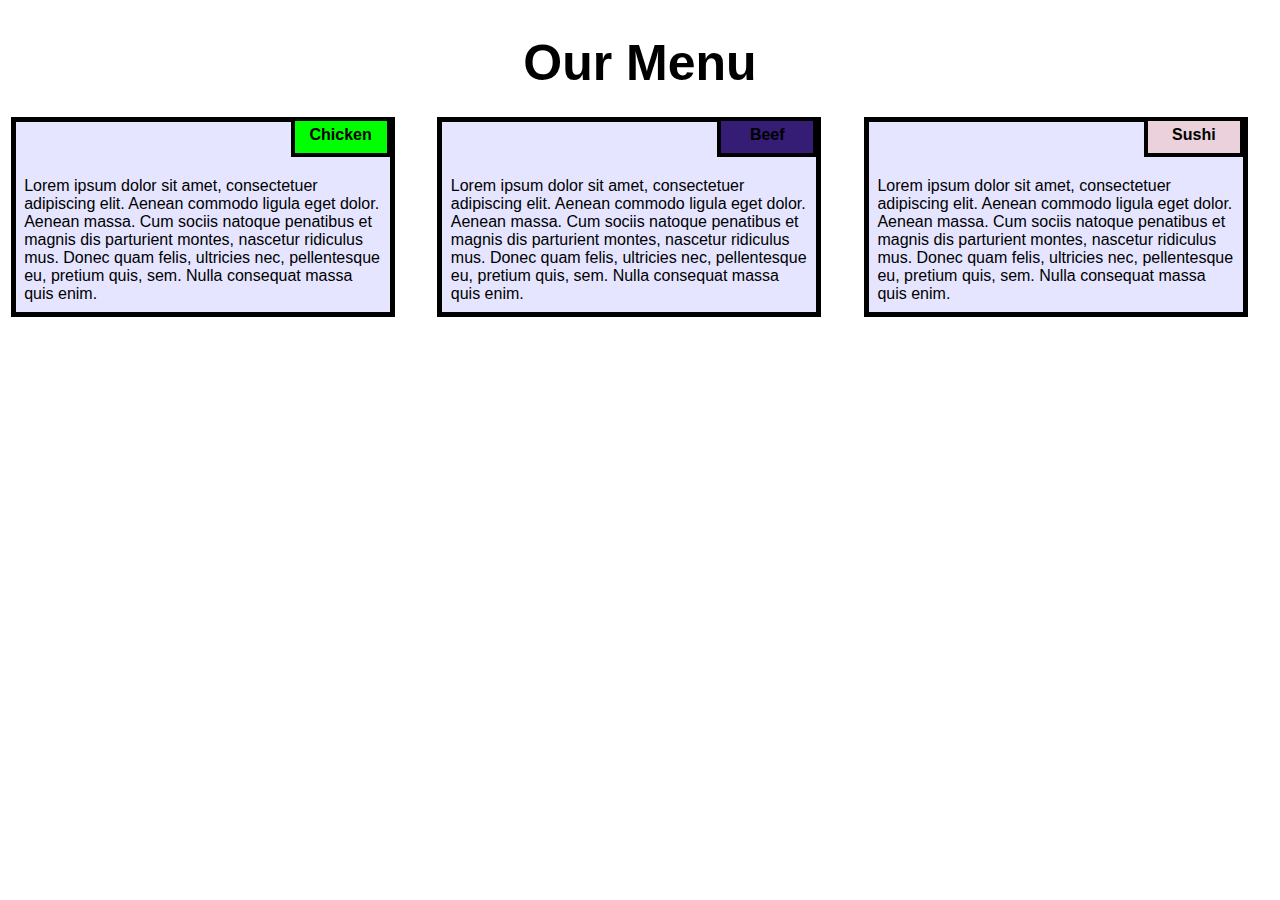
<file: module2-solution/index.html>
<!DOCTYPE html>
<html>
<head>

<title>Responsive Layout</title>
<meta name="viewport" content="width=device-width, initial-scale=1">
<link rel="stylesheet" type="text/css" href="filecss.css">

</head>
<body>
<h1>Our Menu</h1>



  <div class="col-lg-4 col-md-6 col-sm-12">
  	<div class="box">
  		<p class="content-name name1">Chicken</p>
  		<p class="content">Lorem ipsum dolor sit amet, consectetuer adipiscing elit. Aenean commodo ligula eget dolor. Aenean massa. Cum sociis natoque penatibus et magnis dis parturient montes, nascetur ridiculus mus. Donec quam felis, ultricies nec, pellentesque eu, pretium quis, sem. Nulla consequat massa quis enim.</p>
  	</div>
  </div>

  <div class="col-lg-4 col-md-6 col-sm-12">
  	<div class="box">
   		<p class="content-name name2">Beef</p>
   		<p class="content">Lorem ipsum dolor sit amet, consectetuer adipiscing elit. Aenean commodo ligula eget dolor. Aenean massa. Cum sociis natoque penatibus et magnis dis parturient montes, nascetur ridiculus mus. Donec quam felis, ultricies nec, pellentesque eu, pretium quis, sem. Nulla consequat massa quis enim.</p>
  	</div>
  </div>

  <div class="col-lg-4 col-md-12 col-sm-12">
  	<div class="box">
  		<p class="content-name name3">Sushi</p>
  		<p class="content">Lorem ipsum dolor sit amet, consectetuer adipiscing elit. Aenean commodo ligula eget dolor. Aenean massa. Cum sociis natoque penatibus et magnis dis parturient montes, nascetur ridiculus mus. Donec quam felis, ultricies nec, pellentesque eu, pretium quis, sem. Nulla consequat massa quis enim.</p>
  	</div>	
  </div>

</body>
</html>
</file>
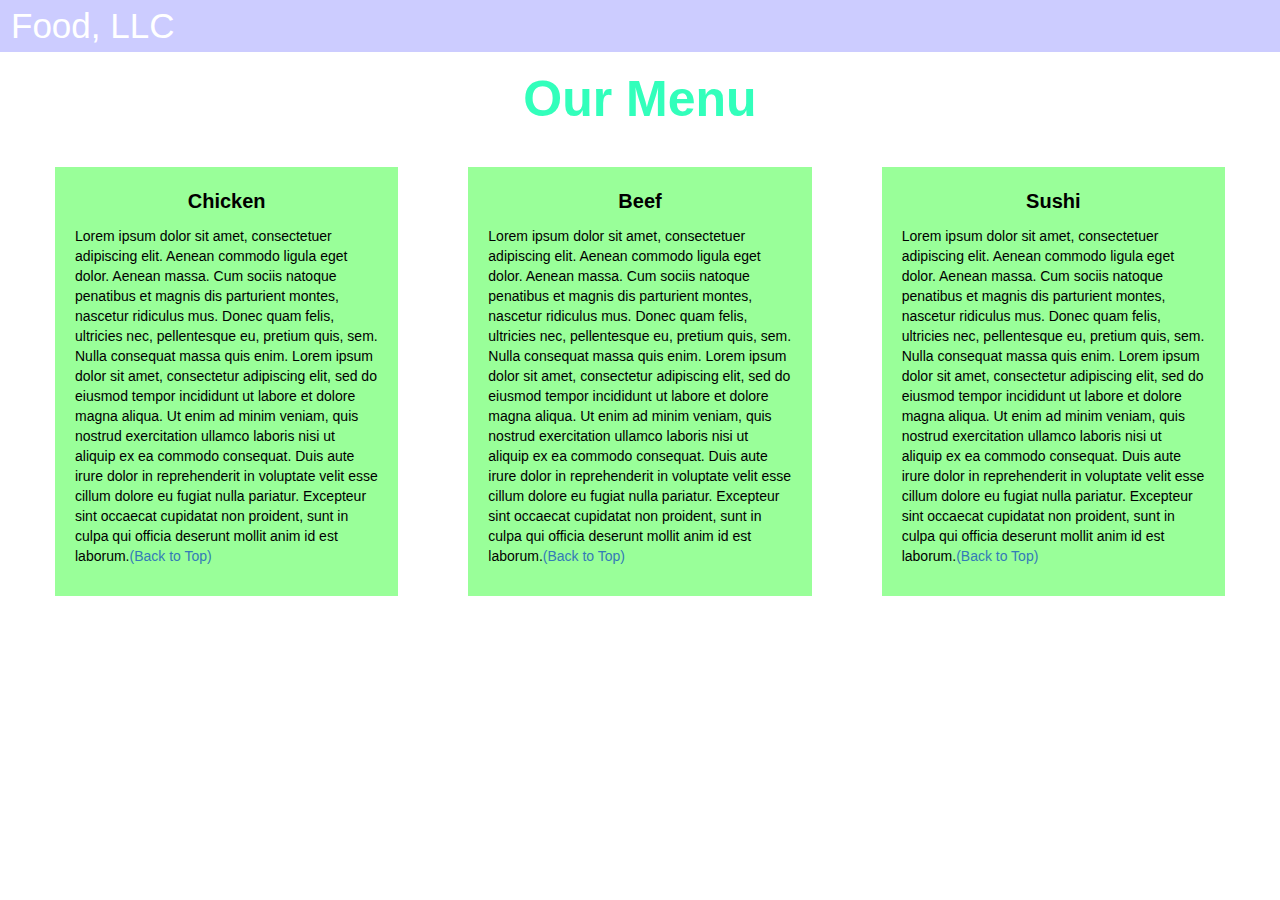
<file: module3-solution/index.html>
<!DOCTYPE html>
<html>
<head>

<title>Module 3</title>

  <meta name="viewport" content="width=device-width, initial-scale=1">
  <link rel="stylesheet" href="https://maxcdn.bootstrapcdn.com/bootstrap/3.3.7/css/bootstrap.min.css">
  <script src="https://ajax.googleapis.com/ajax/libs/jquery/3.3.1/jquery.min.js"></script>
  <script src="https://maxcdn.bootstrapcdn.com/bootstrap/3.3.7/js/bootstrap.min.js"></script>

</head>

<meta name="viewport" content="width=device-width, initial-scale=1">
<link rel="stylesheet" type="text/css" href="filecss.css">



<body>


<nav class="navbar" id="top">
  <div class="container-fluid">

    <div class="navbar-header">
      <button type="button" class="navbar-toggle" data-toggle="collapse" data-target="#myNavbar">
        <span class="icon-bar"></span>
        <span class="icon-bar"></span>
        <span class="icon-bar"></span> 
      </button>
      <a class="navbar-brand" href="#">Food, LLC</a>
    </div>

    <div class="collapse" id="myNavbar">
      <ul class="nav navbar-nav visible-xs">
        <li><a class="menu-item" href="#">Chicken</a></li>
        <li><a class="menu-item" href="#">Beef</a></li> 
        <li><a class="menu-item" href="#">Sushi</a></li> 
      </ul>
    </div>

  </div>
</nav>

<h1 class="main-title">Our Menu</h1>



<div class="row">

  <div class="col-lg-4 col-md-6 col-sm-12">
    <div class="content-box">
      <p class="item-name">Chicken</p>
      <p>Lorem ipsum dolor sit amet, consectetuer adipiscing elit. Aenean commodo ligula eget dolor. Aenean massa. Cum sociis natoque penatibus et magnis dis parturient montes, nascetur ridiculus mus. Donec quam felis, ultricies nec, pellentesque eu, pretium quis, sem. Nulla consequat massa quis enim. Lorem ipsum dolor sit amet, consectetur adipiscing elit, sed do eiusmod tempor incididunt ut labore et dolore magna aliqua. Ut enim ad minim veniam, quis nostrud exercitation ullamco laboris nisi ut aliquip ex ea commodo consequat. Duis aute irure dolor in reprehenderit in voluptate velit esse cillum dolore eu fugiat nulla pariatur. Excepteur sint occaecat cupidatat non proident, sunt in culpa qui officia deserunt mollit anim id est laborum.<a href="#top">(Back to Top)</a></p>
    </div>
  </div>

  <div class="col-lg-4 col-md-6 col-sm-12">
    <div class="content-box">
      <p class="item-name">Beef</p>
      <p>Lorem ipsum dolor sit amet, consectetuer adipiscing elit. Aenean commodo ligula eget dolor. Aenean massa. Cum sociis natoque penatibus et magnis dis parturient montes, nascetur ridiculus mus. Donec quam felis, ultricies nec, pellentesque eu, pretium quis, sem. Nulla consequat massa quis enim. Lorem ipsum dolor sit amet, consectetur adipiscing elit, sed do eiusmod tempor incididunt ut labore et dolore magna aliqua. Ut enim ad minim veniam, quis nostrud exercitation ullamco laboris nisi ut aliquip ex ea commodo consequat. Duis aute irure dolor in reprehenderit in voluptate velit esse cillum dolore eu fugiat nulla pariatur. Excepteur sint occaecat cupidatat non proident, sunt in culpa qui officia deserunt mollit anim id est laborum.<a href="#top">(Back to Top)</a></p>
    </div>
  </div>


  <div class="col-lg-4 col-md-12 col-sm-12">
    <div class="content-box">
      <p class="item-name">Sushi</p>
      <p>Lorem ipsum dolor sit amet, consectetuer adipiscing elit. Aenean commodo ligula eget dolor. Aenean massa. Cum sociis natoque penatibus et magnis dis parturient montes, nascetur ridiculus mus. Donec quam felis, ultricies nec, pellentesque eu, pretium quis, sem. Nulla consequat massa quis enim. Lorem ipsum dolor sit amet, consectetur adipiscing elit, sed do eiusmod tempor incididunt ut labore et dolore magna aliqua. Ut enim ad minim veniam, quis nostrud exercitation ullamco laboris nisi ut aliquip ex ea commodo consequat. Duis aute irure dolor in reprehenderit in voluptate velit esse cillum dolore eu fugiat nulla pariatur. Excepteur sint occaecat cupidatat non proident, sunt in culpa qui officia deserunt mollit anim id est laborum.<a href="#top">(Back to Top)</a></p>
    </div>
  </div>

</div>


</body>
</html>
</file>
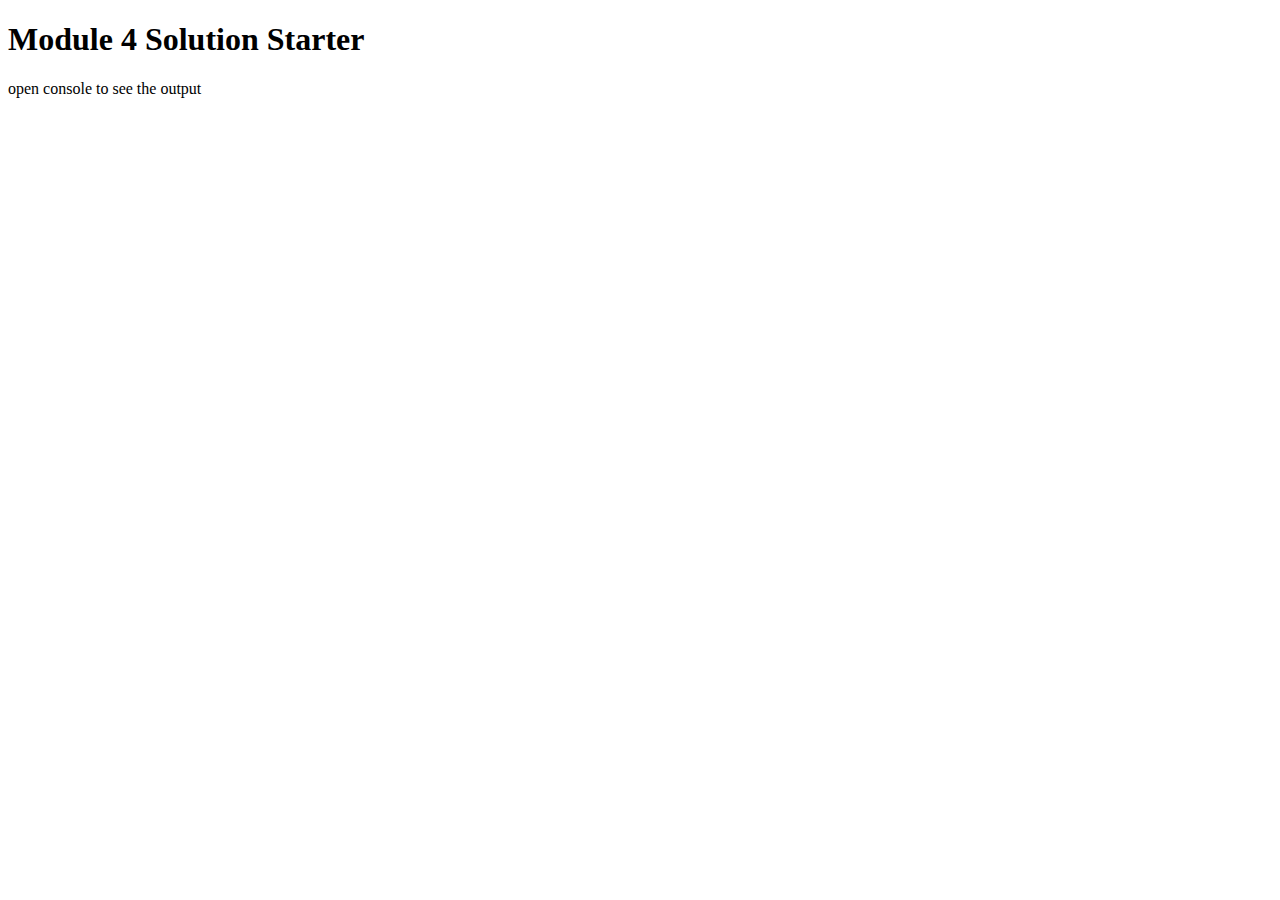
<file: module4-solution/index.html>
<!DOCTYPE html>
<html>
<head>
  <meta charset="utf-8">
  <title>Module 4 Solution Starter</title>
  <script src="SpeakHello.js"></script>
  <script src="SpeakGoodBye.js"></script>
  <script src="script.js"></script>
</head>
<body>
  <h1>Module 4 Solution Starter</h1>
  <p>open console to see the output</p>
</body>
</html>
</file>
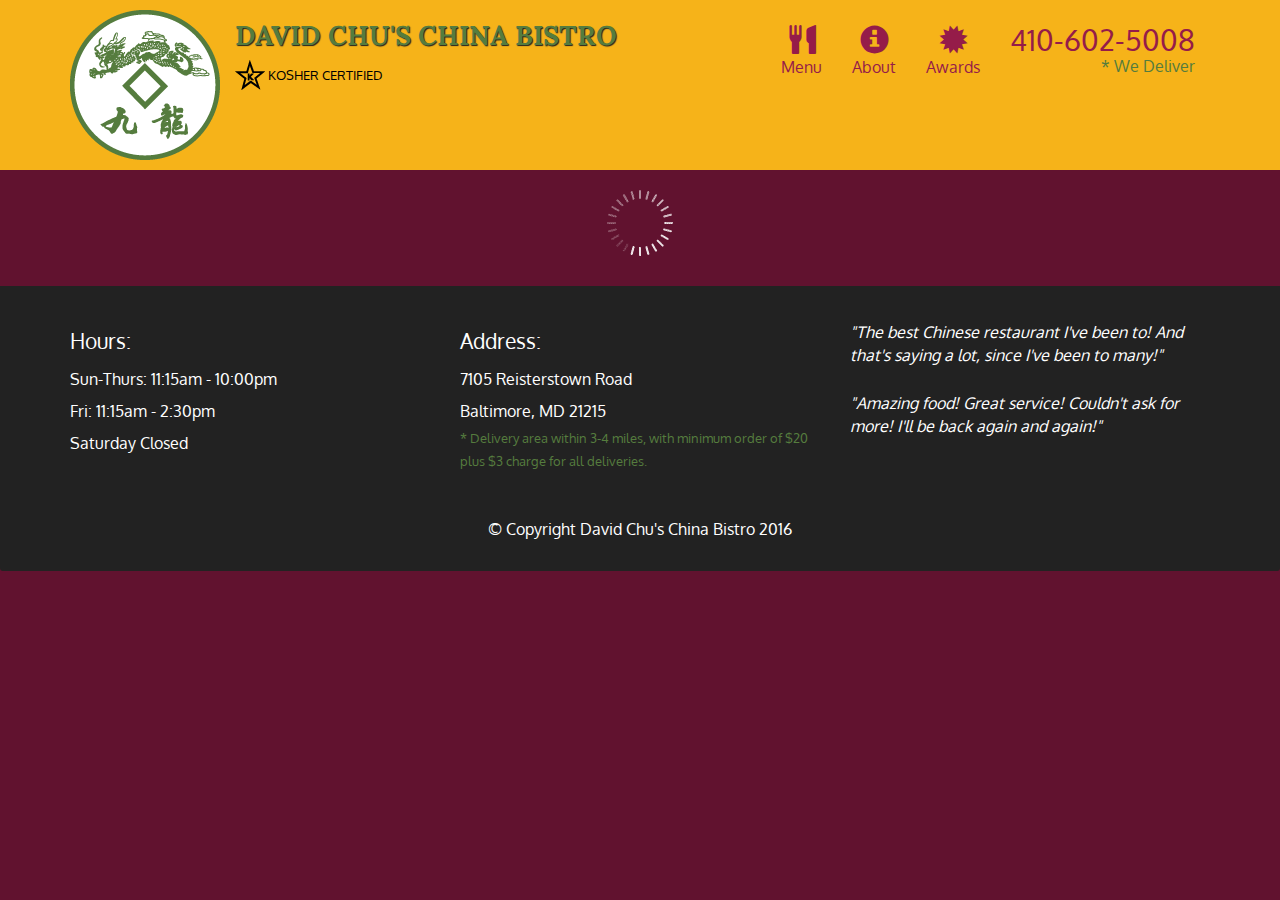
<file: module5-solution/index.html>
<!doctype html>
<html lang="en">
  <head>
    <meta charset="utf-8">
    <meta http-equiv="X-UA-Compatible" content="IE=edge">
    <meta name="viewport" content="width=device-width, initial-scale=1">
    <title>David Chu's China Bistro</title>
    <link rel="stylesheet" href="css/bootstrap.min.css">
    <link rel="stylesheet" href="css/styles.css">
    <link href='https://fonts.googleapis.com/css?family=Oxygen:400,300,700' rel='stylesheet' type='text/css'>
    <link href='https://fonts.googleapis.com/css?family=Lora' rel='stylesheet' type='text/css'>
  </head>
<body>
  <header>
    <nav id="header-nav" class="navbar navbar-default">
      <div class="container">
        <div class="navbar-header">
          <a href="index.html" class="pull-left visible-md visible-lg">
            <div id="logo-img" alt="Logo image"></div>
          </a>

          <div class="navbar-brand">
            <a href="index.html"><h1>David Chu's China Bistro</h1></a>
            <p>
              <img src="images/star-k-logo.png" alt="Kosher certification">
              <span>Kosher Certified</span>
            </p>
          </div>

          <button id="navbarToggle" type="button" class="navbar-toggle collapsed" data-toggle="collapse" data-target="#collapsable-nav" aria-expanded="false">
            <span class="sr-only">Toggle navigation</span>
            <span class="icon-bar"></span>
            <span class="icon-bar"></span>
            <span class="icon-bar"></span>
          </button>
        </div>
        
        <div id="collapsable-nav" class="collapse navbar-collapse">
           <ul id="nav-list" class="nav navbar-nav navbar-right">
            <li id="navHomeButton" class="visible-xs active">
              <a href="index.html">
                <span class="glyphicon glyphicon-home"></span> Home</a>
            </li>
            <li id="navMenuButton">
              <a href="#" onclick="$dc.loadMenuCategories();">
                <span class="glyphicon glyphicon-cutlery"></span><br class="hidden-xs"> Menu</a>
            </li>
            <li>
              <a href="#">
                <span class="glyphicon glyphicon-info-sign"></span><br class="hidden-xs"> About</a>
            </li>
            <li>
              <a href="#">
                <span class="glyphicon glyphicon-certificate"></span><br class="hidden-xs"> Awards</a>
            </li>
            <li id="phone" class="hidden-xs">
              <a href="tel:410-602-5008">
                <span>410-602-5008</span></a><div>* We Deliver</div>
            </li>
          </ul><!-- #nav-list -->
        </div><!-- .collapse .navbar-collapse -->
      </div><!-- .container -->
    </nav><!-- #header-nav -->
  </header>

  <div id="call-btn" class="visible-xs">
    <a class="btn" href="tel:410-602-5008">
    <span class="glyphicon glyphicon-earphone"></span>
    410-602-5008
    </a>
  </div>
  <div id="xs-deliver" class="text-center visible-xs">* We Deliver</div>

  <div id="main-content" class="container"></div>

  <footer class="panel-footer">
    <div class="container">
      <div class="row">
        <section id="hours" class="col-sm-4">
          <span>Hours:</span><br>
          Sun-Thurs: 11:15am - 10:00pm<br>
          Fri: 11:15am - 2:30pm<br>
          Saturday Closed
          <hr class="visible-xs">
        </section>
        <section id="address" class="col-sm-4">
          <span>Address:</span><br>
          7105 Reisterstown Road<br>
          Baltimore, MD 21215
          <p>* Delivery area within 3-4 miles, with minimum order of $20 plus $3 charge for all deliveries.</p>
          <hr class="visible-xs">
        </section>
        <section id="testimonials" class="col-sm-4">
          <p>"The best Chinese restaurant I've been to! And that's saying a lot, since I've been to many!"</p>
          <p>"Amazing food! Great service! Couldn't ask for more! I'll be back again and again!"</p>
        </section>
      </div>
      <div class="text-center">&copy; Copyright David Chu's China Bistro 2016</div>
    </div>
  </footer>

  <!-- jQuery (Bootstrap JS plugins depend on it) -->
  <script src="js/jquery-2.1.4.min.js"></script>
  <script src="js/bootstrap.min.js"></script>
  <script src="js/ajax-utils.js"></script>
  <script src="js/script.js"></script>
</body>
</html>
</file>
<file: module2-solution/filecss.css>
* {
  box-sizing: border-box;
}

body{
	margin: 0;
	padding: 0;
  font-family: "Comic Sans MS", cursive, sans-serif;
}

.row{
  margin-top: 5%;
  margin-bottom: 5%;
}

h1 {
  margin-bottom: 15px;
  text-align: center;
  color: #000000;
  font-size: 50px;
}


.box{
  width: 100%;
  overflow: none;
}


.content-name{
  overflow: none;
  text-align: center;
  border: 4px solid black;
  width: 100px;
  height: 40px;
  padding: 5px;
  float: right;
  margin-right: 36px;
  margin-top: 0px;
  font-weight: bold;
  position: relative;
}

.content{
  border: 5px solid black;
  width: 90%;
  height: auto;
  margin: 2.5%;
  color: black
  font-size: 25px;
  padding: 2%;
  padding-top: 55px;
  background-color: rgba(0, 0, 255, 0.1);
}

.name1{
  background-color: #00FF00;
}

.name2{
	color: black;
  background-color: #351C75;
}
.name3{
  background-color: #EAD1DC;
}


/********** Large devices only **********/
@media (min-width: 992px) {
  .col-lg-4 {
  	float: left;
    width: 33.33%;
  }
}
/********** Medium devices only **********/
@media (min-width: 768px) and (max-width: 991px) {
  .col-md-6,.col-md-12 {
    float: left;
  }
  .col-md-6 {
    width: 50%;
  }
  .col-md-12 {
    margin-left: -10px;
    width: 100%;
  }
  .name3{
    margin-right: 65px;
    width: 100px;
  }
}

@media (min-width: 0px) and (max-width: 767px) {
  .col-sm-12 {
  	float: left;
    width: 100%;
  }
  .content-name{
    margin-right: 30px;
  }
}
</file>
<file: module3-solution/filecss.css>
.container-fluid{
	margin: 0;
	padding: 0;
}

.navbar{
	border-radius: 0px;
	background-color: rgba(0,0,255,0.2);
}

.navbar-brand{
  font-size: 35px;
  color: white;
  padding-left: 25px;
}

.navbar-brand:hover{
	color: white;
}

.nav{
	margin: 0;
	padding: 0;
}

.navbar-nav{
  font-size: 25px;
  text-align: center;
  margin: 0;
  padding: 0;
}

.navbar-toggle{
	border: 2px solid white;
	margin-right: 25px;
}

.icon-bar{
	background-color: red;
}


.main-title{
  margin-bottom: 15px;
  text-align: center;
  color: #32ffbb;
  font-size: 50px;
  font-family: "Comic Sans MS", cursive, sans-serif;
  font-weight: bold;
}

li{
	box-sizing: border-box;
	width: 100%;
}

.menu-item{
	padding: 0;
	margin: 0;
	width: 100%;
	background-color: #fcff32;
	border-bottom: 1px solid black;
	color: black;
	display: block;
}

.menu-item:hover{
	background-color: rgba(255,0,0,0.6);
	color: rgba(0,0,0,0.1);
}



.row{
	margin: 20px;
}

.content-box{
	margin: 20px;
	width: auto;
	height: auto;
	color: black;
	background-color: rgba(0,255,0,0.4);
	font-family: "Comic Sans MS", cursive, sans-serif;
	padding: 20px;
}

.item-name{
	text-align: center;
	font-size: 20px;
	font-weight: bold;
}

#top{

}
</file>
<file: module5-solution/css/styles.css>
body {
  font-size: 16px;
  color: #fff;
  background-color: #61122f;
  font-family: 'Oxygen', sans-serif;
}

/** HEADER **/
#header-nav {
  background-color: #f6b319;
  border-radius: 0;
  border: 0;
}

#logo-img {
  background: url('../images/restaurant-logo_large.png') no-repeat;
  width: 150px;
  height: 150px;
  margin: 10px 15px 10px 0;
}

.navbar-brand {
  padding-top: 25px;
}
.navbar-brand h1 { /* Restaurant name */
  font-family: 'Lora', serif;
  color: #557c3e;
  font-size: 1.5em;
  text-transform: uppercase;
  font-weight: bold;
  text-shadow: 1px 1px 1px #222;
  margin-top: 0;
  margin-bottom: 0;
  line-height: .75;
}
.navbar-brand a:hover, .navbar-brand a:focus {
  text-decoration: none;
}
.navbar-brand p { /* Kosher cert */
  color: #000;
  text-transform: uppercase;
  font-size: .7em;
  margin-top: 15px;
}
.navbar-brand p span { /* Star-K */
  vertical-align: middle;
}

#nav-list {
  margin-top: 10px;
}
#nav-list a {
  color: #951C49;
  text-align: center;
}
#nav-list a:hover {
  background: #E7E7E7;
}
#nav-list a span {
  font-size: 1.8em;
}

#phone {
  margin-top: 5px;
}
#phone a { /* Phone number */
  text-align: right;
  padding-bottom: 0;
}
#phone div { /* We Deliver */
  color: #557c3e;
  text-align: right;
  padding-right: 15px;
}

.navbar-header button.navbar-toggle, .navbar-header .icon-bar {
  border: 1px solid #61122f;
}
.navbar-header button.navbar-toggle {
  clear: both;
  margin-top: -30px;
}
/* END HEADER */

/* FOOTER */
.panel-footer {
  margin-top: 30px;
  padding-top: 35px;
  padding-bottom: 30px;
  background-color: #222;
  border-top: 0;
}
.panel-footer div.row {
  margin-bottom: 35px;
}
#hours, #address {
  line-height: 2;
}
#hours > span, #address > span {
  font-size: 1.3em;
}
#address p {
  color: #557c3e;
  font-size: .8em;
  line-height: 1.8;
}
#testimonials {
  font-style: italic;
}
#testimonials p:nth-child(2) {
  margin-top: 25px;
}
/* END FOOTER */



/* HOME PAGE */
.container .jumbotron {
  box-shadow: 0 0 50px #3F0C1F;
  border: 2px solid #3F0C1F;
}

#menu-tile, #specials-tile, #map-tile {
  height: 250px;
  width: 100%;
  margin-bottom: 15px;
  position: relative;
  border: 2px solid #3F0C1F;
  overflow: hidden;
}
#menu-tile:hover, #specials-tile:hover, #map-tile:hover {
  box-shadow: 0 1px 5px 1px #cccccc;
}
#menu-tile {
  background: url('../images/menu-tile.jpg') no-repeat;
  background-position: center;
}
#specials-tile {
  background: url('../images/specials-tile.jpg') no-repeat;
  background-position: center;
}
#menu-tile span, #specials-tile span, #map-tile span {
  position: absolute;
  bottom: 0;
  right: 0;
  width: 100%;
  text-align: center;
  font-size: 1.6em;
  text-transform: uppercase;
  background-color: #000;
  color: #fff;
  opacity: .8;
}
/* END HOME PAGE */

/* MENU CATEGORIES PAGE */
.category-tile { 
  position: relative;
  border: 2px solid #3F0C1F;
  overflow: hidden;
  width: 200px;
  height: 200px;
  margin: 0 auto 15px;
}
.category-tile span {
  position: absolute;
  bottom: 0;
  right: 0;
  width: 100%;
  text-align: center;
  font-size: 1.2em;
  text-transform: uppercase;
  background-color: #000;
  color: #fff;
  opacity: .8;
}
.category-tile:hover {
  box-shadow: 0 1px 5px 1px #cccccc;
}

#menu-categories-title + div {
  margin-bottom: 50px;
}
/* END MENU CATEGORIES PAGE */

/* SINGLE CATEGORY PAGE */
.menu-item-tile {
  margin-bottom: 25px;
}
.menu-item-tile hr {
  width: 80%;
}
.menu-item-tile .menu-item-price {
  font-size: 1.1em;
  text-align: right;
  margin-top: -15px;
  margin-right: -15px;
}
.menu-item-tile .menu-item-price span {
  font-size: .6em;
}
.menu-item-photo {
  position: relative;
  border: 2px solid #3F0C1F; 
  overflow: hidden;
  padding: 0;
  margin-right: -15px;
  margin-left: auto;
  margin-bottom: 20px;
  max-width: 250px;
}
.menu-item-photo div {
  position: absolute;
  bottom: 0;
  right: 0;
  width: 80px;
  background-color: #557c3e;
  text-align: center;
}
.menu-item-description {
  padding-right: 30px;
}
h3.menu-item-title {
  margin: 0 0 10px;
}
.menu-item-details {
  font-size: .9em;
  font-style: italic;
}
/* END SINGLE CATEGORY PAGE */


/********** Large devices only **********/
@media (min-width: 1200px) {
  .container .jumbotron {
    background: url('../images/jumbotron_1200.jpg') no-repeat;
    height: 675px;
  }
}

/********** Medium devices only **********/
@media (min-width: 992px) and (max-width: 1199px) {
  /* Header */
  #logo-img {
    background: url('../images/restaurant-logo_medium.png') no-repeat;
    width: 100px;
    height: 100px;
    margin: 5px 5px 5px 0;
  }
  /* End Header */

  /* Home Page */
  .container .jumbotron {
    background: url('../images/jumbotron_992.jpg') no-repeat;
    height: 558px;
  }
  /* End Home Page */
}

/********** Small devices only **********/
@media (min-width: 768px) and (max-width: 991px) {
  /* Home Page */
  .container .jumbotron {
    background: url('../images/jumbotron_768.jpg') no-repeat;
    height: 432px;
  }
  /* End Home Page */
}

/********** Extra small devices only **********/
@media (max-width: 767px) {
  /* Header */
  .navbar-brand {
    padding-top: 10px;
    height: 80px;
  }
  .navbar-brand h1 { /* Restaurant name */
    padding-top: 10px;
    font-size: 5vw; /* 1vw = 1% of viewport width */
  }
  .navbar-brand p { /* Kosher cert */
    font-size: .6em;
    margin-top: 12px;
  }
  .navbar-brand p img { /* Star-K */
    height: 20px;
  }

  #collapsable-nav a { /* Collapsed nav menu text */
    font-size: 1.2em;
  }
  #collapsable-nav a span { /* Collapsed nav menu glyph */
    font-size: 1em;
    margin-right: 5px;
  }

  #call-btn > a {
    font-size: 1.5em;
    display: block;
    margin: 0 20px;
    padding: 10px;
    border: 2px solid #fff;
    background-color: #f6b319;
    color: #951c49;
  }
  #xs-deliver {
    margin-top: 5px;
    font-size: .7em;
    letter-spacing: .1em;
    text-transform: uppercase;
  }
  /* End Header */

  /* Footer */
  .panel-footer section {
    margin-bottom: 30px;
    text-align: center;
  }
  .panel-footer section:nth-child(3) {
    margin-bottom: 0; /* margin already exists on the whole row */
  }
  .panel-footer section hr {
    width: 50%;
  }
  /* End Footer */

  /* Home Page */
  .container .jumbotron {
    margin-top: 30px;
    padding: 0;
  }
  #menu-tile, #specials-tile {
    width: 360px;
    margin: 0 auto 15px;
  }

  .menu-item-photo {
    margin-right: auto;
  }
  .menu-item-tile .menu-item-price {
    text-align: center;
  }
  .menu-item-description {
    text-align: center;;
  }
}


/********** Super extra small devices Only :-) (e.g., iPhone 4) **********/
@media (max-width: 479px) {
  /* Header */
  .navbar-brand h1 { /* Restaurant name */
    padding-top: 5px;
    font-size: 6vw;
  }
  /* End Header */
  
  /* Home page */
  #menu-tile, #specials-tile {
    width: 280px;
    margin: 0 auto 15px;
  }

  .col-xxs-12 {
    position: relative;
    min-height: 1px;
    padding-right: 15px;
    padding-left: 15px;
    float: left;
    width: 100%;
  }
}
</file>
